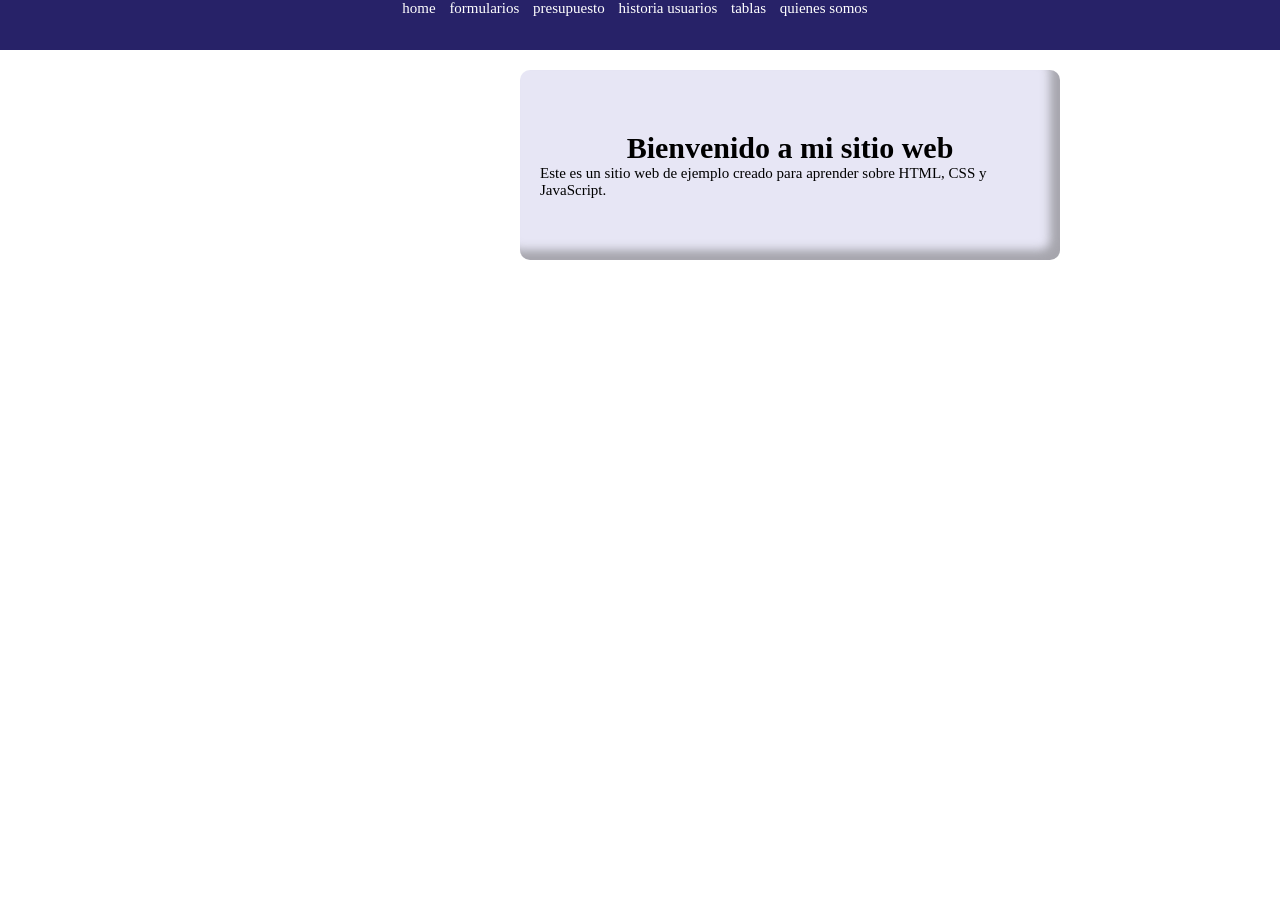
<file: examen/index.html>
<!DOCTYPE html>
<html lang="en">
<head>
    <meta charset="UTF-8">
    <meta name="viewport" content="width=device-width, initial-scale=1.0">
    <title>Home</title>
    <link rel="stylesheet" href="style.css">
</head>
<body>
    

<header>
    <nav>
        <div class="box">
            <a href="index.html">home</a>
            <a href="formularios.html">formularios</a>
            <a href="presupuesto.html">presupuesto</a>
            <a href="historiausuario.html">historia usuarios</a>
            <a href="tablas.html">tablas</a>
            <a href="quienessomos.html">quienes somos</a>
        </div>
    </nav>
</header>
<main>
    <div class="container">
        <h1>Bienvenido a mi sitio web</h1>
        <p>Este es un sitio web de ejemplo creado para aprender sobre HTML, CSS y JavaScript.</p>
    </div>

</body>
</html>
</file>
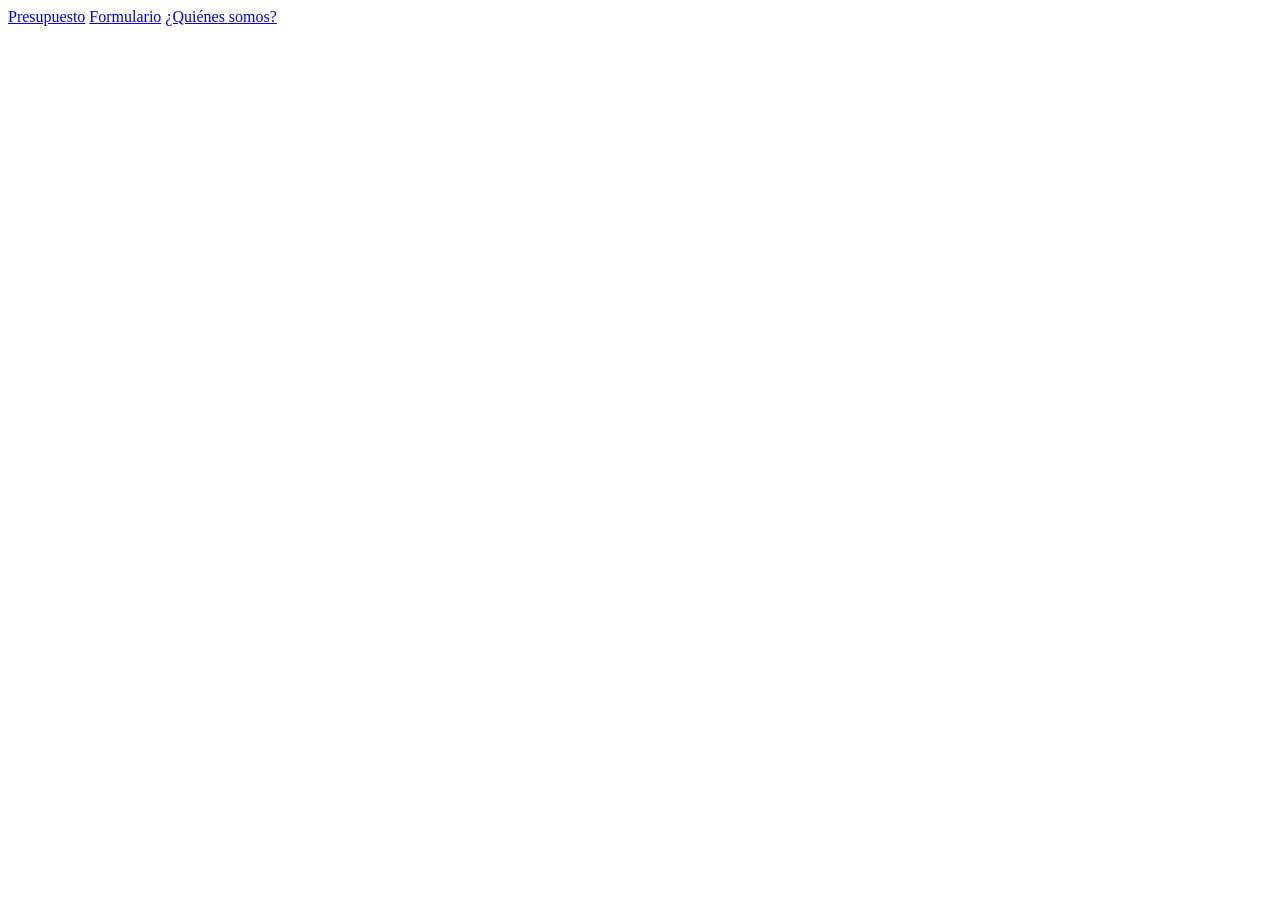
<file: Examen_git/index.html>
<!DOCTYPE html>
<html lang="en">
<head>
    <meta charset="UTF-8">
    <meta name="viewport" content="width=device-width, initial-scale=1.0">
    <title>Home</title>
</head>
<body>
    <a href="presupuesto.html">Presupuesto</a>
    <a href="formulario.html">Formulario</a>
    <a href="quienessomos.html">¿Quiénes somos?</a>
</body>
</html>
</file>
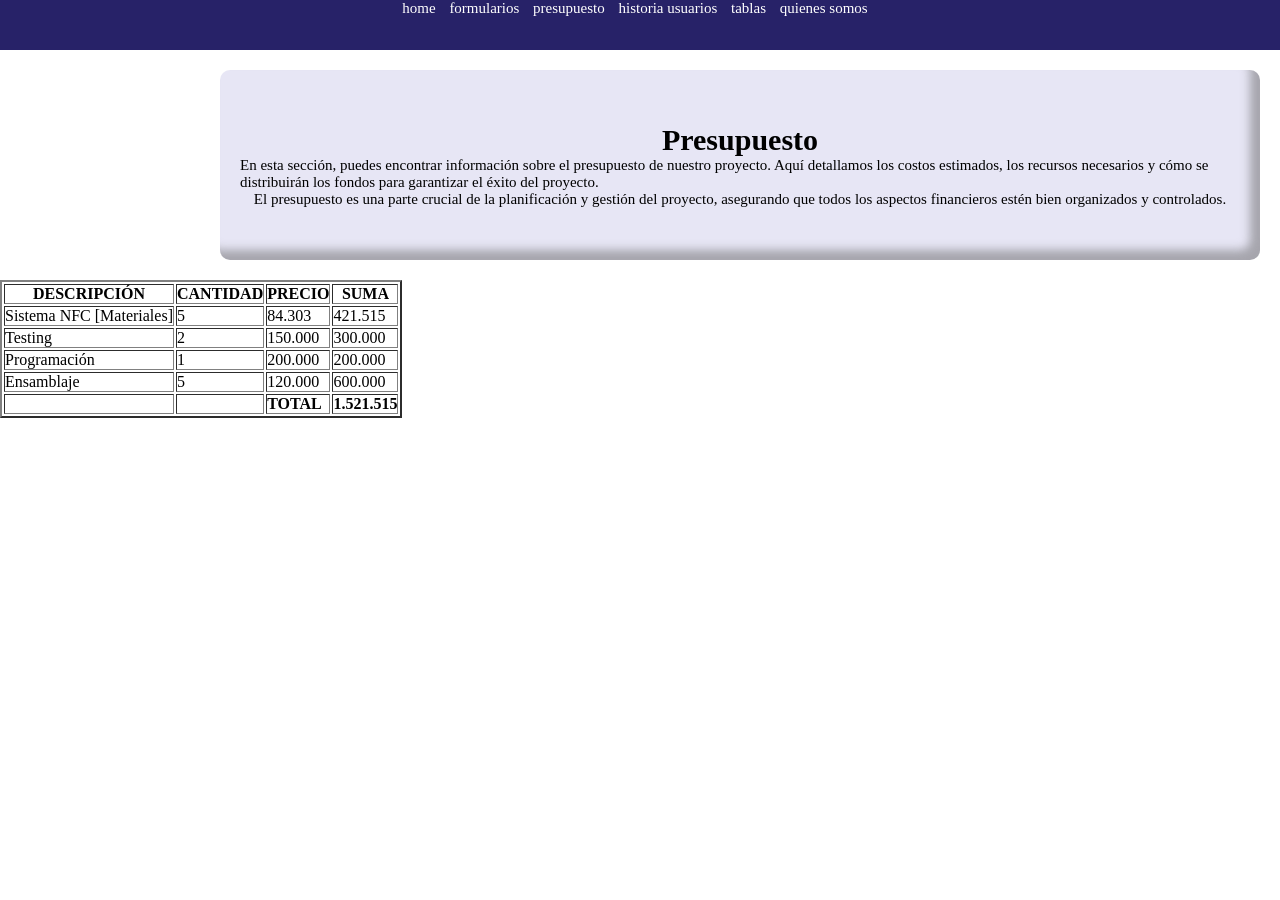
<file: examen/presupuesto.html>
<!DOCTYPE html>
<html lang="en">
<head>
    <meta charset="UTF-8">
    <meta name="viewport" content="width=device-width, initial-scale=1.0">
    <title>Presupuesto</title>
    <link rel="stylesheet" href="style.css">
    <link rel="stylesheet" href="presupuesto.css">
</head>
<body>
    

<header>
    <nav>
        <div class="box">
            <a href="index.html">home</a>
            <a href="formularios.html">formularios</a>
            <a href="presupuesto.html">presupuesto</a>
            <a href="historiausuario.html">historia usuarios</a>
            <a href="tablas.html">tablas</a>
            <a href="quienessomos.html">quienes somos</a>
        </div>
    </nav>
</header>
<main>
    <div class="container1">
        <h1>Presupuesto</h1>
        <p>En esta sección, puedes encontrar información sobre el presupuesto de nuestro proyecto. Aquí detallamos los costos estimados, los recursos necesarios y cómo se distribuirán los fondos para garantizar el éxito del proyecto.</p>
        <p>El presupuesto es una parte crucial de la planificación y gestión del proyecto, asegurando que todos los aspectos financieros estén bien organizados y controlados.</p>
    </div>
    <table>
        <thead>
            <table border="2">
            <tr>
                <th>DESCRIPCIÓN</th>
                <th>CANTIDAD</th>
                <th>PRECIO</th>
                <th>SUMA</th>
            </tr>
        </thead>
        <tbody>
            <tr>
                <td>Sistema NFC [Materiales]</td>
                <td>5</td>
                <td>84.303</td>
                <td>421.515</td>
            </tr>
            <tr>
                <td>Testing</td>
                <td>2</td>
                <td>150.000</td>
                <td>300.000</td>
            </tr>
            <tr>
                <td>Programación</td>
                <td>1</td>
                <td>200.000</td>
                <td>200.000</td>
            </tr>
            <tr>
                <td>Ensamblaje</td>
                <td>5</td>
                <td>120.000</td>
                <td>600.000</td>
            </tr>
            <tr>
                <td></td>
                <td></td>
                <td><strong>TOTAL</strong></td>
                <td><strong>1.521.515</strong></td>
            </tr>
        </tbody>

        </tbody>

</main>
</body>
</html>
</file>
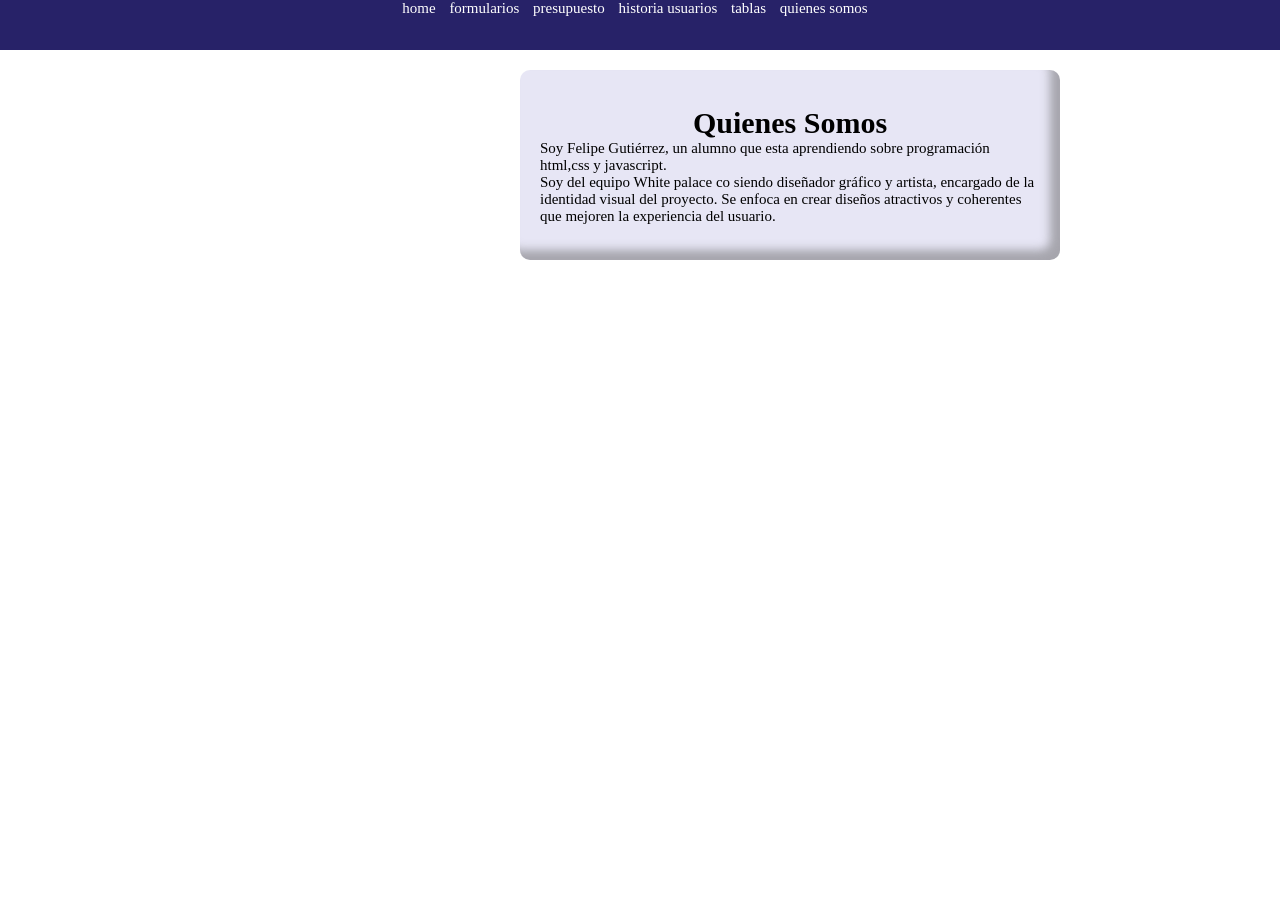
<file: examen/quienessomos.html>
<!DOCTYPE html>
<html lang="en">
<head>
    <meta charset="UTF-8">
    <meta name="viewport" content="width=device-width, initial-scale=1.0">
    <title>Quienes Somos</title>
    <link rel="stylesheet" href="style.css">
</head>
<body>
    

<header>
    <nav>
        <div class="box">
            <a href="index.html">home</a>
            <a href="formularios.html">formularios</a>
            <a href="presupuesto.html">presupuesto</a>
            <a href="historiausuario.html">historia usuarios</a>
            <a href="tablas.html">tablas</a>
            <a href="quienessomos.html">quienes somos</a>
        </div>
    </nav>
</header>
<main>
    <div class="container">
        <h1>Quienes Somos</h1>
        <p>Soy Felipe Gutiérrez, un alumno que esta aprendiendo sobre programación html,css y javascript.</p>
        <p>Soy del equipo White palace co siendo 
            diseñador gráfico y artista, encargado de la identidad
            visual del proyecto. Se enfoca en crear diseños
            atractivos y coherentes que mejoren la experiencia del usuario.

        </p>
    </div>
</main>
</body>
</html>
</file>
<file: examen/style.css>
*{
    margin: 0;
    padding: 0;
    
}
a{
    text-decoration: none;
    color: #ffffff;
    margin-right: 10px;
    text-align: center;
}
.box{
    margin:0px;
    width: 100%;
    font-size: 15px;
    height: 50px;
    background-color: rgba(22, 17, 92, 0.925);
    align-items: center;
    justify-content: center;
    text-align: center;

}
.container{
    margin: 20px;
    padding: 20px;
    background-color: rgba(229, 228, 245, 0.925);
    width:500px;
    height: 150px;
    border-radius: 10px;
    display:flex;
    align-items: center;
    justify-content: center;
    flex-direction: column;
    position: relative;
    left: 500px;
    font-size: 15px;
    box-shadow: inset -10px -10px 10px rgba(102, 102, 102, 0.5);
}
</file>
<file: examen/presupuesto.css>
*{
    margin: 0;
    padding: 0;
    
}
.container1{
    margin: 20px;
    padding: 20px;
    background-color: rgba(229, 228, 245, 0.925);
    width:1000px;
    height: 150px;
    border-radius: 10px;
    display:flex;
    align-items: center;
    justify-content: center;
    flex-direction: column;
    position: relative;
    left: 200px;
    font-size: 15px;
    box-shadow: inset -10px -10px 10px rgba(102, 102, 102, 0.5);
    
}
</file>
